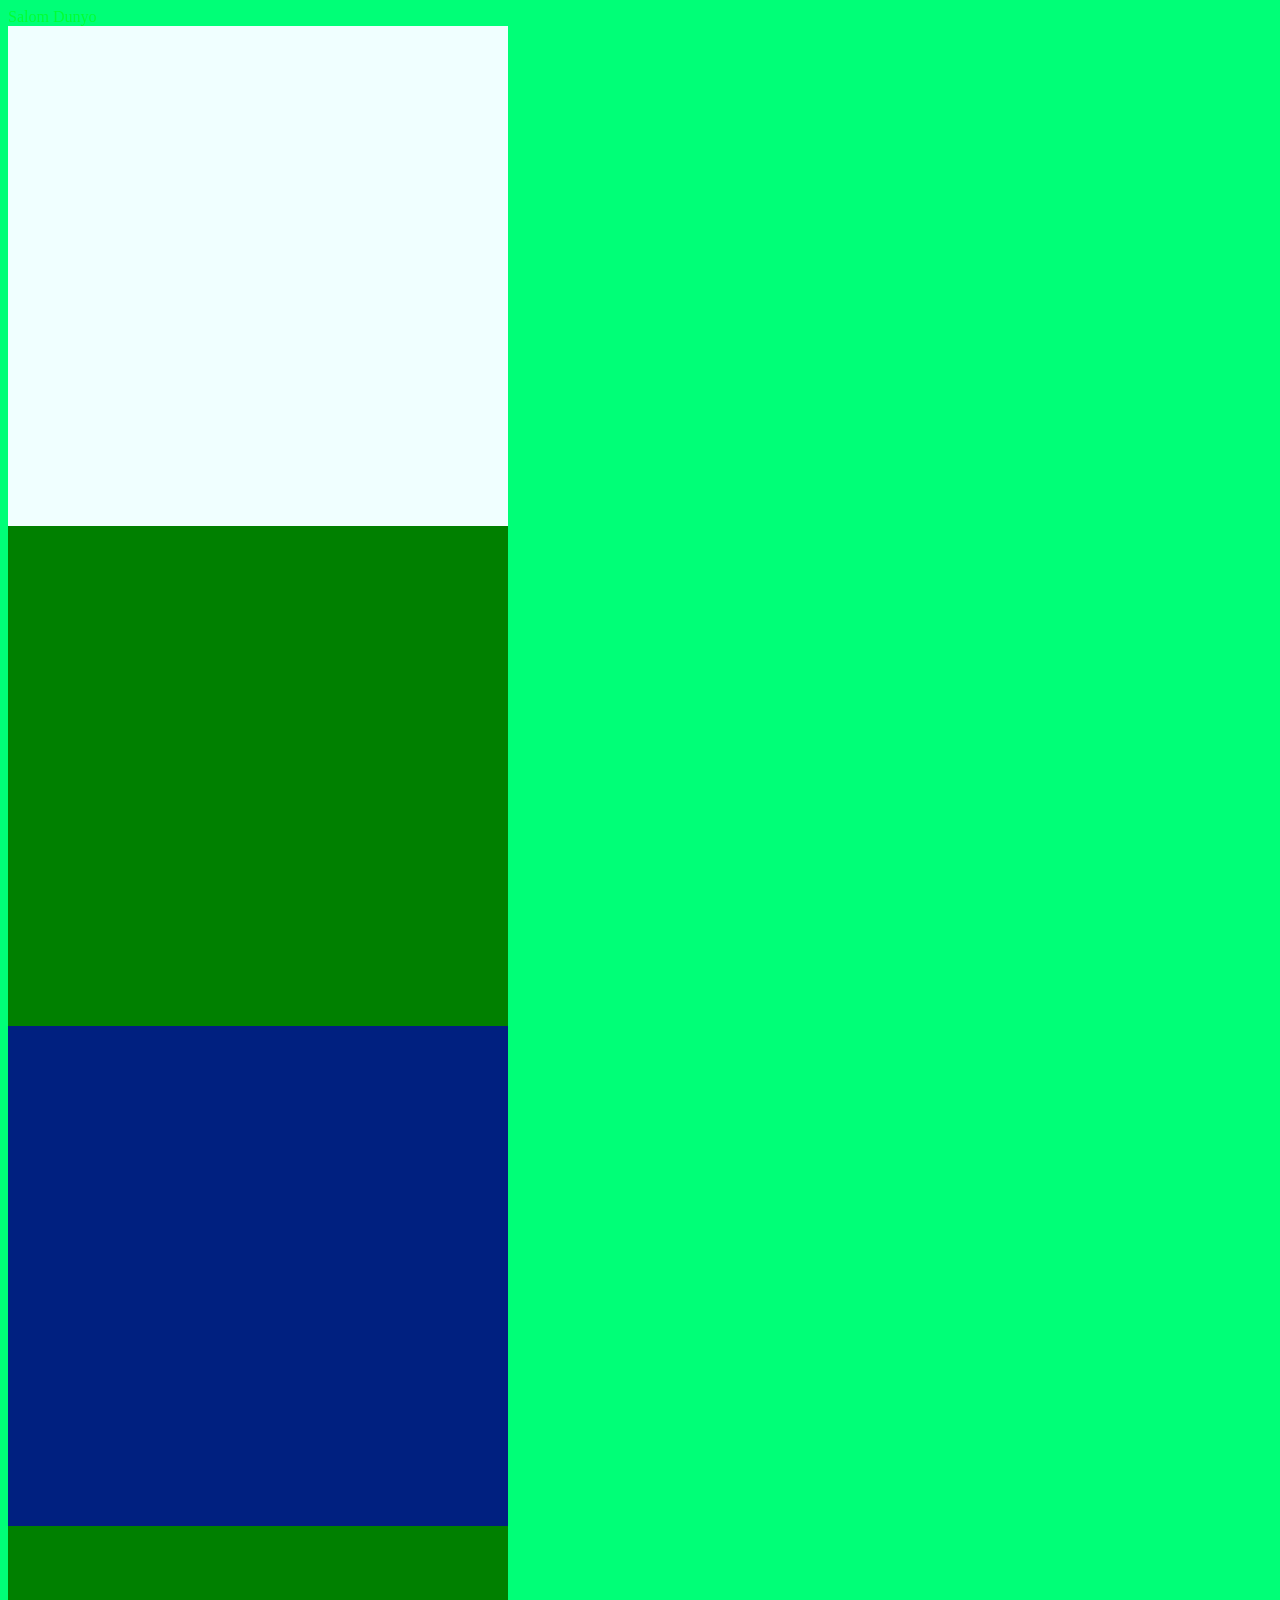
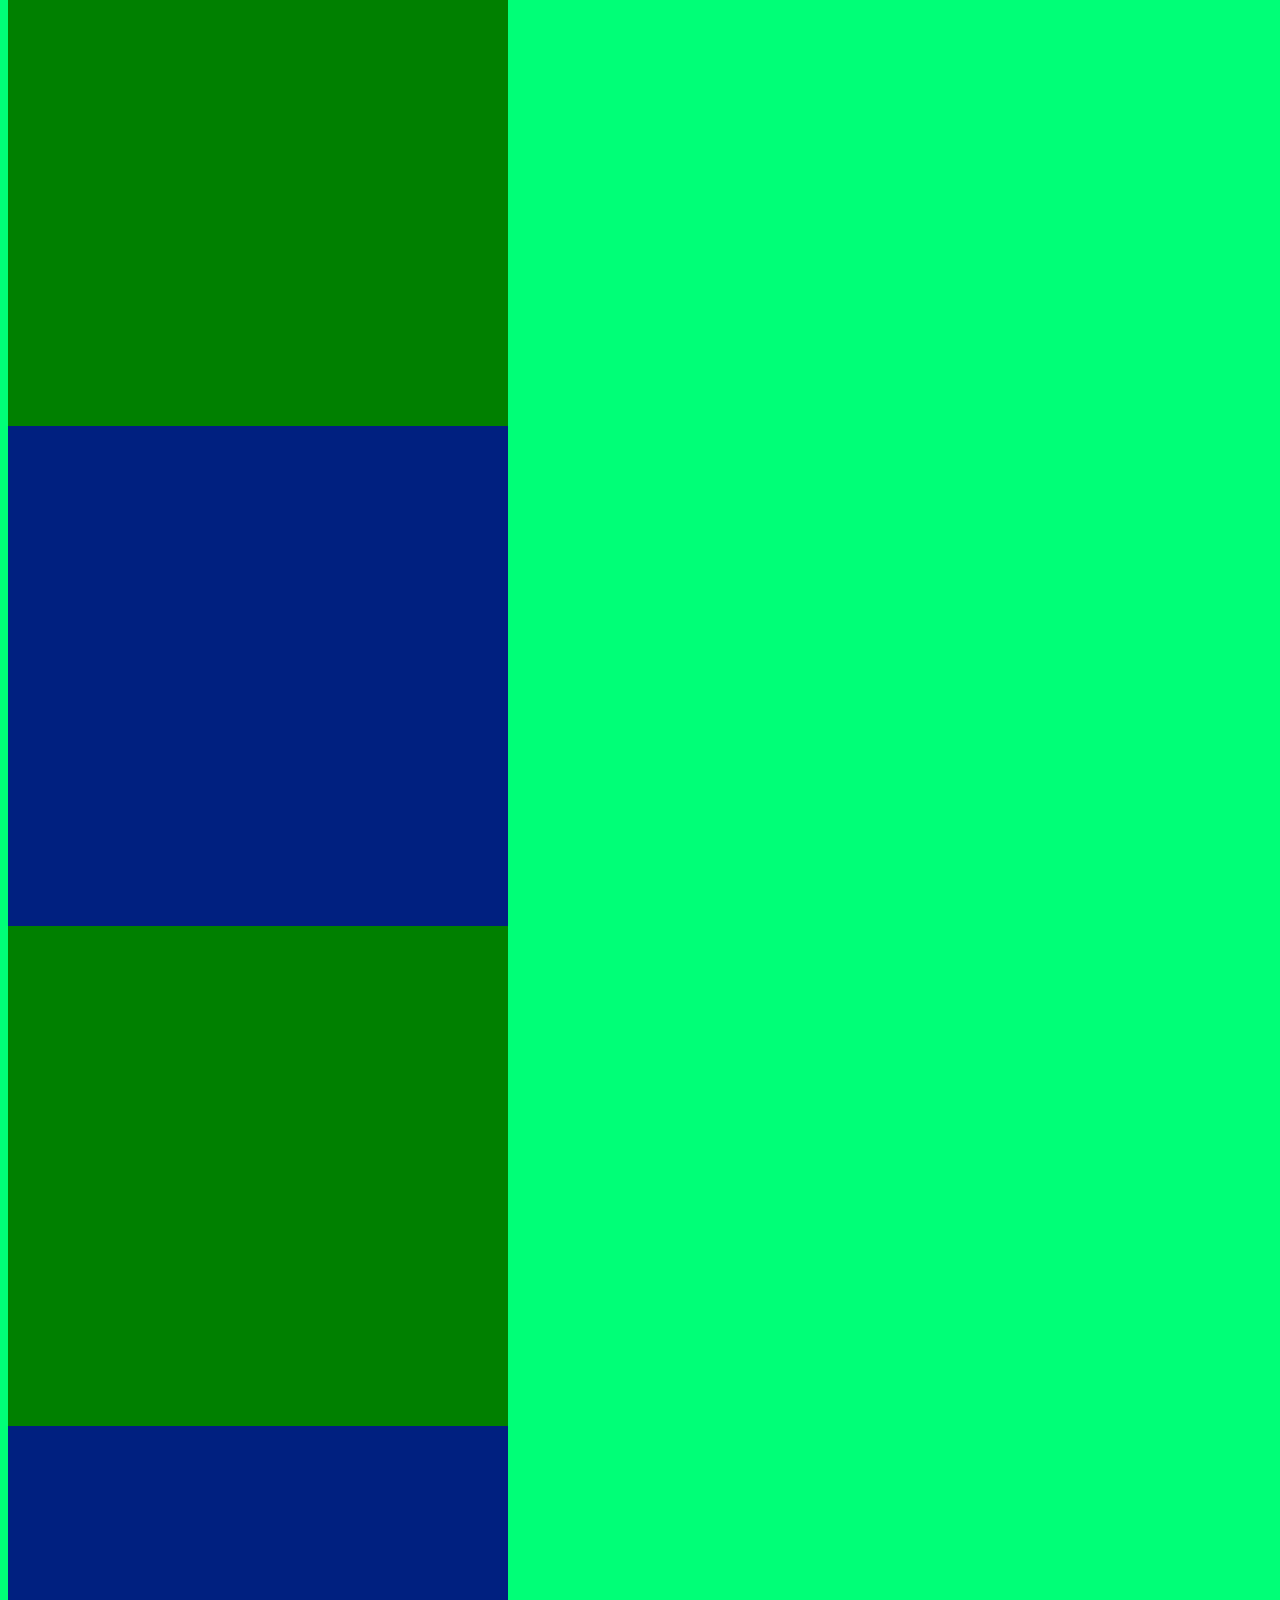
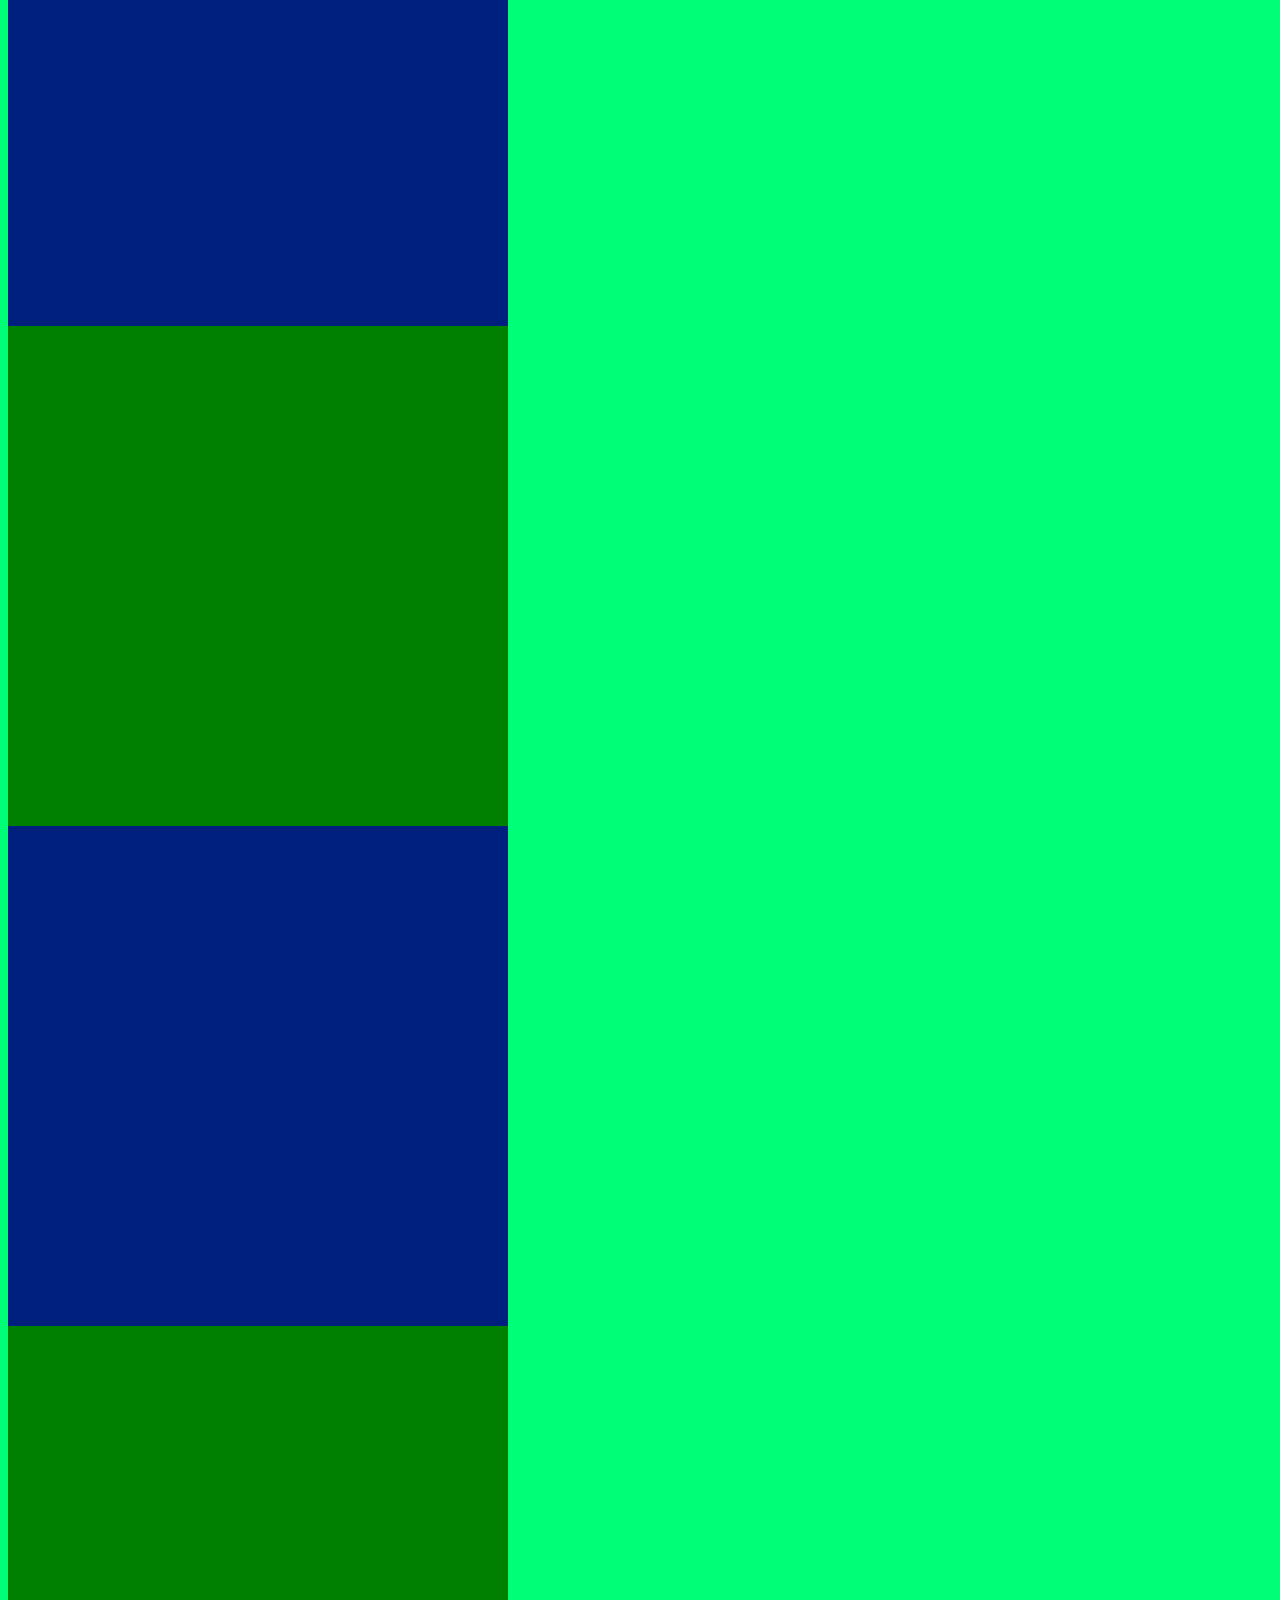
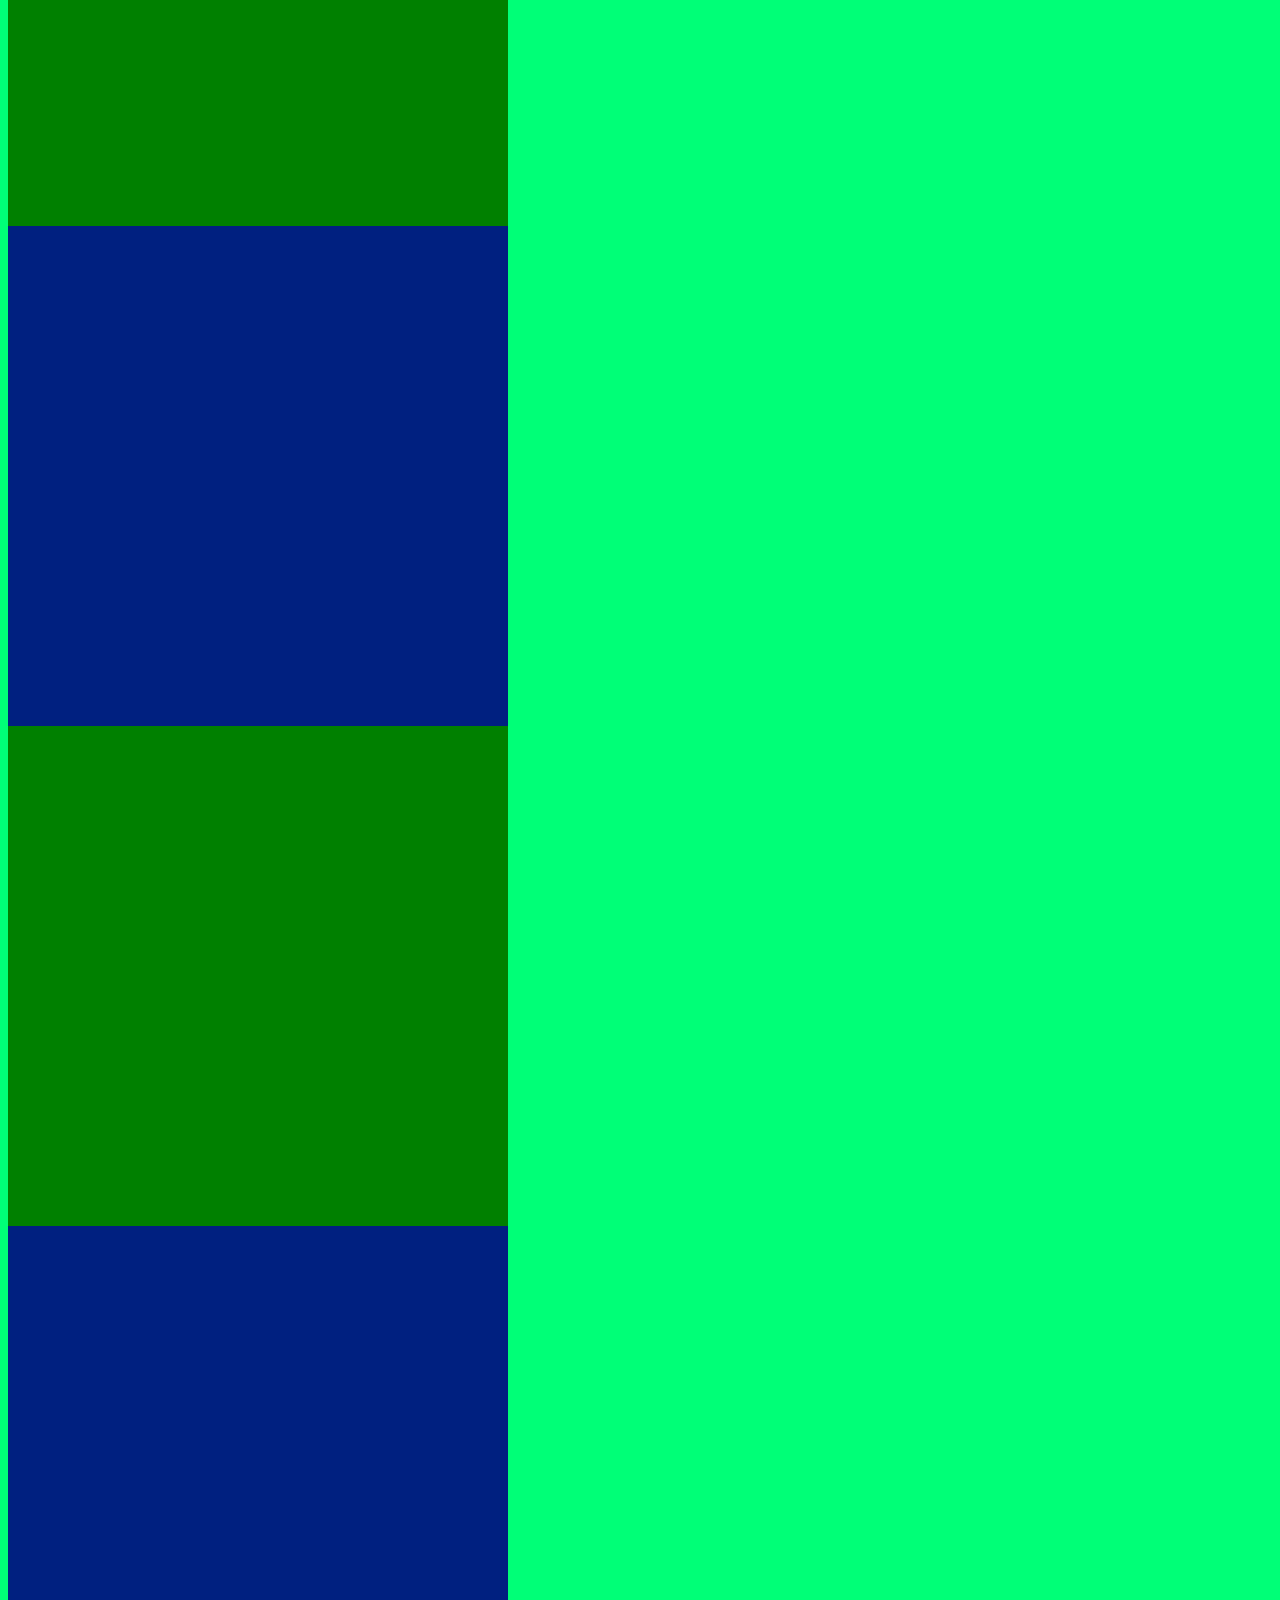
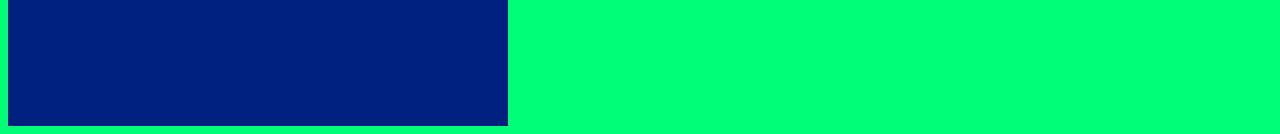
<file: HTML/Index.html>
<!DOCTYPE html>
<html lang="en">
<head>
    <meta charset="UTF-8">
    <meta name="viewport" content="width=device-width, initial-scale=1.0">
    <title>Css</title>
    <link rel="stylesheet" href="./Styel.css">
    <style>
      
    </style>
    
</head>
<body>
    <div style=" color: rgb(0, 255, 51);"> Salom Dunyo</div>
<div id="Xushnur"></div>
<div class="Temur"></div>
<div class="Temur1"></div>
<div class="Temur"></div>
<div class="Temur1"></div>
<div class="Temur"></div>
<div class="Temur1"></div>
<div class="Temur"></div>
<div class="Temur1"></div>
<div class="Temur"></div>
<div class="Temur1"></div>
<div class="Temur"></div>
<div class="Temur1"></div>

</body>
</html>
</file>
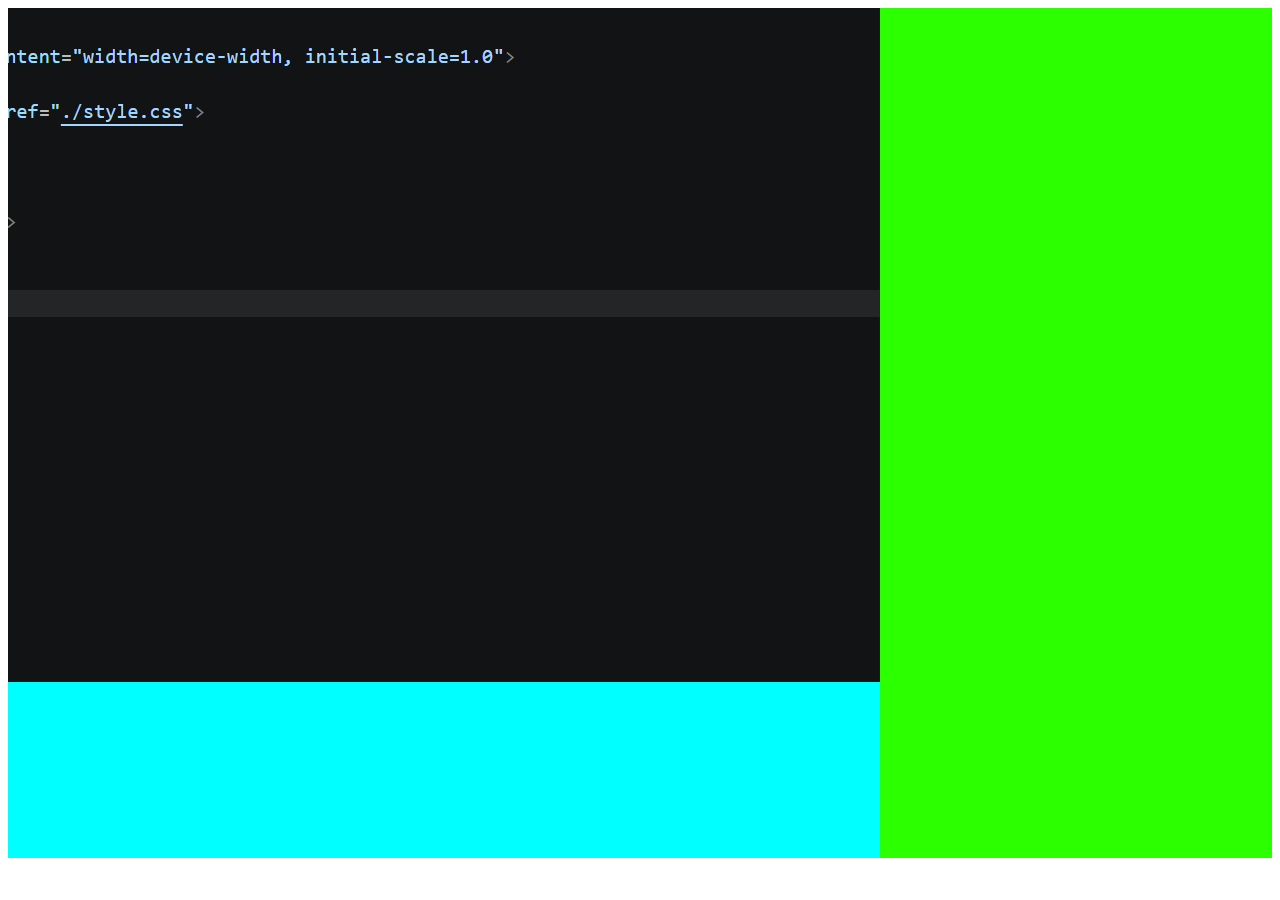
<file: Js/Fecbook/index.html>
<!DOCTYPE html>
<html lang="en">
<head>
    <meta charset="UTF-8">
    <meta name="viewport" content="width=device-width, initial-scale=1.0">
    <title>Fecbook</title>
    <link rel="stylesheet" href="./style.css">
</head>
<body>
    <div class="left">
        <img src="./image.png" alt="">
    </div>
    <div class="right"></div>
    
</body>
</html>
</file>
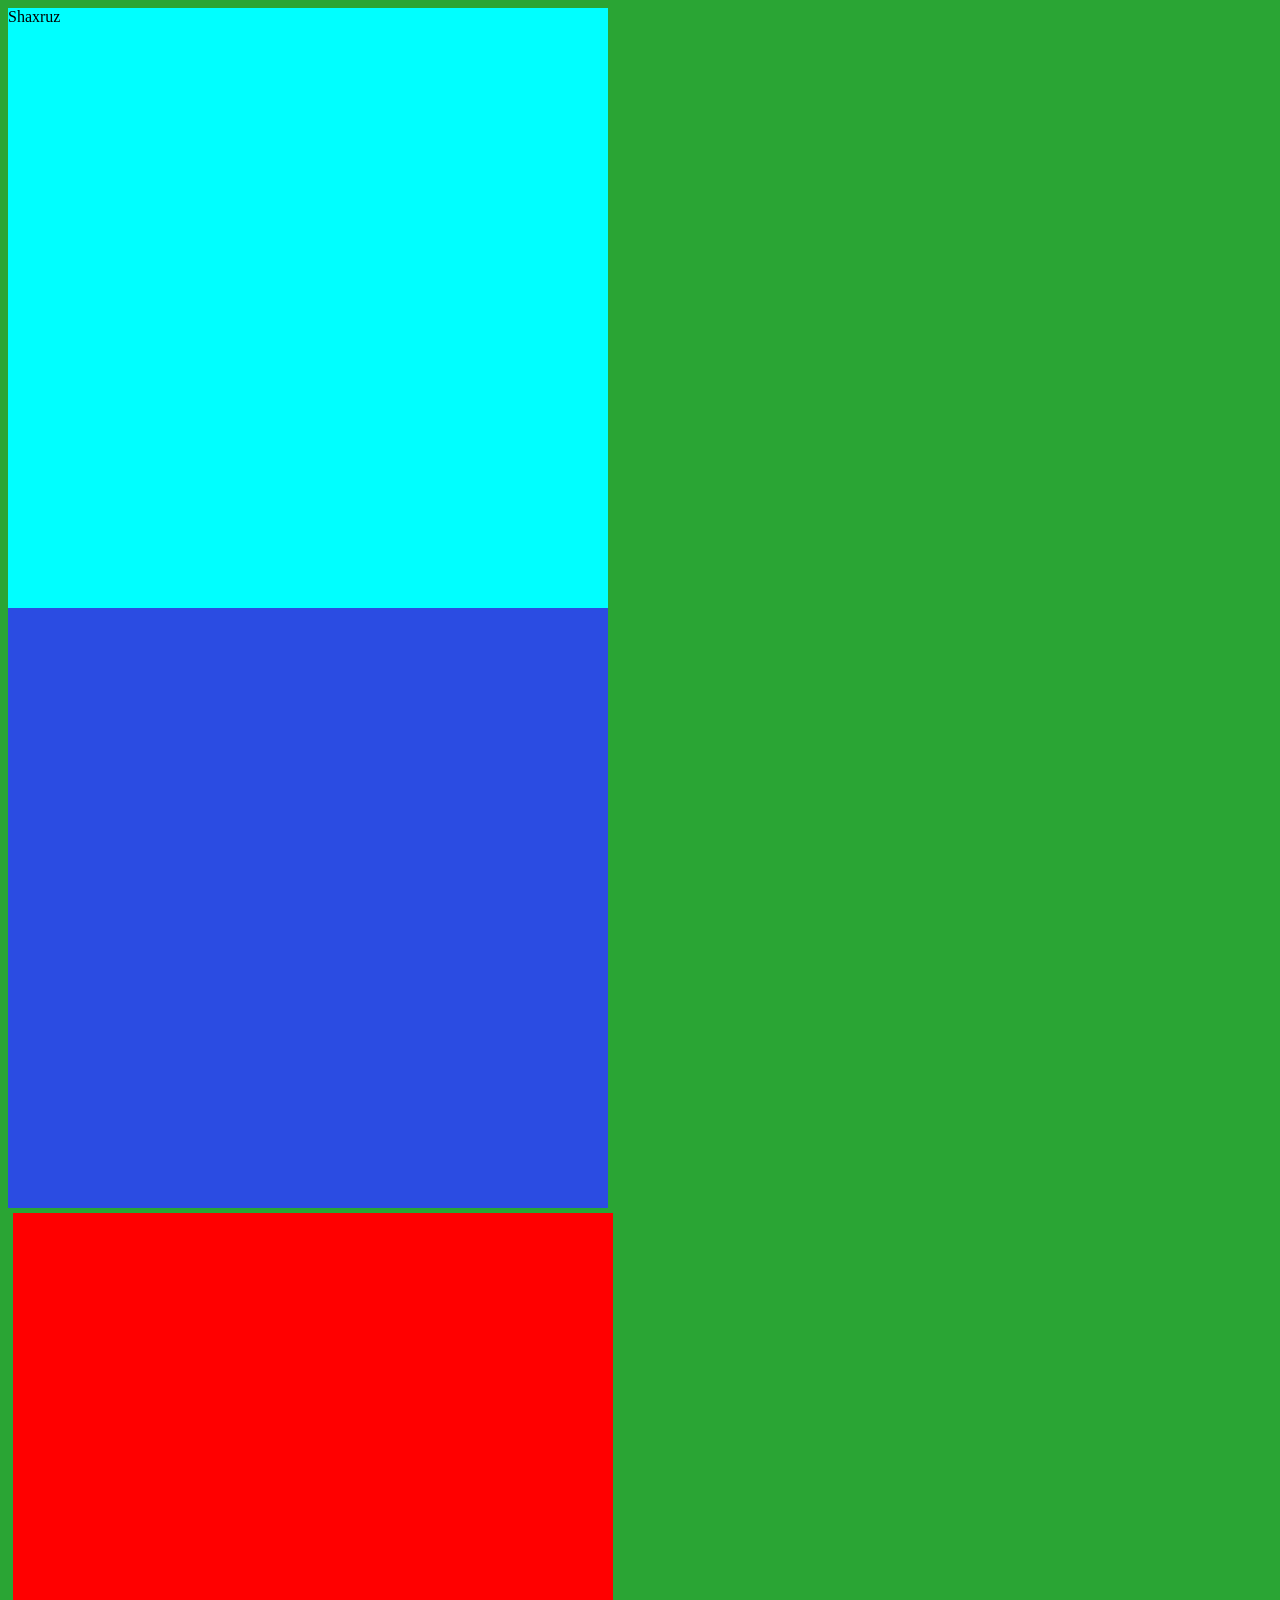
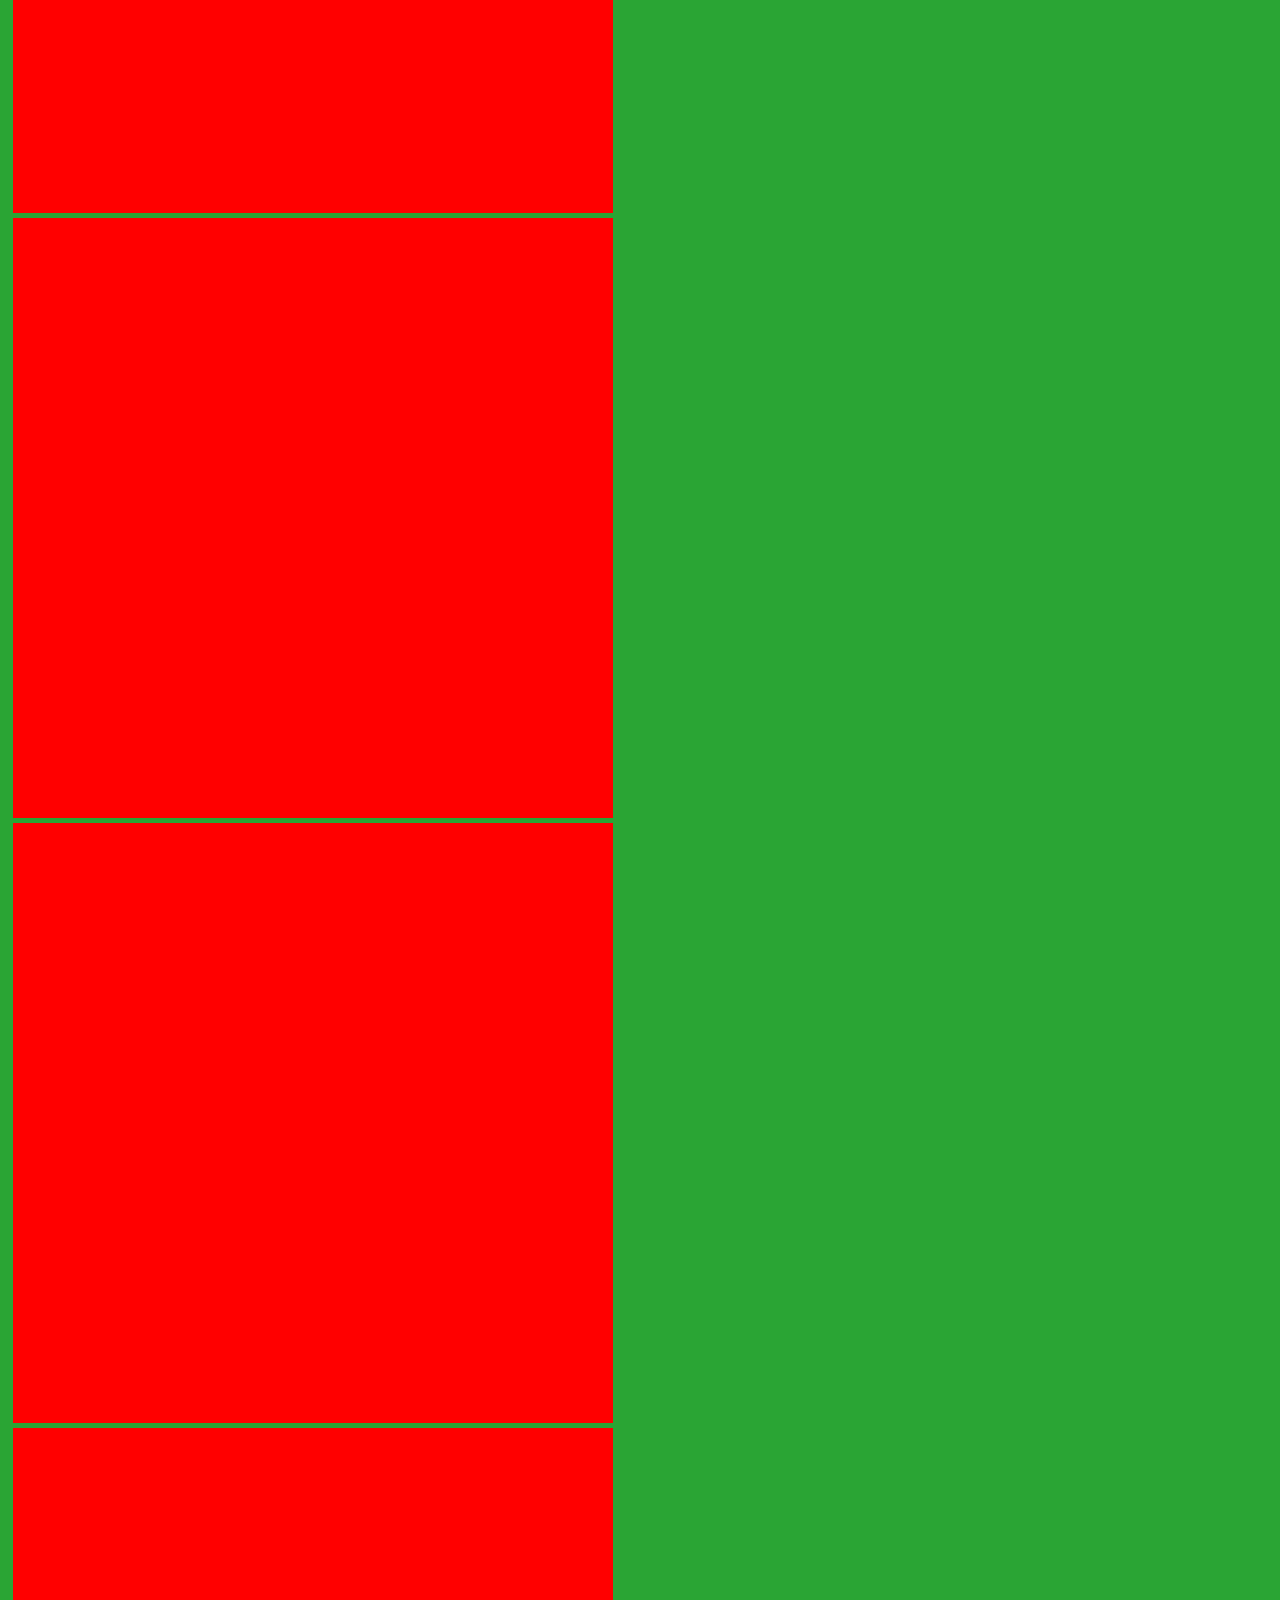
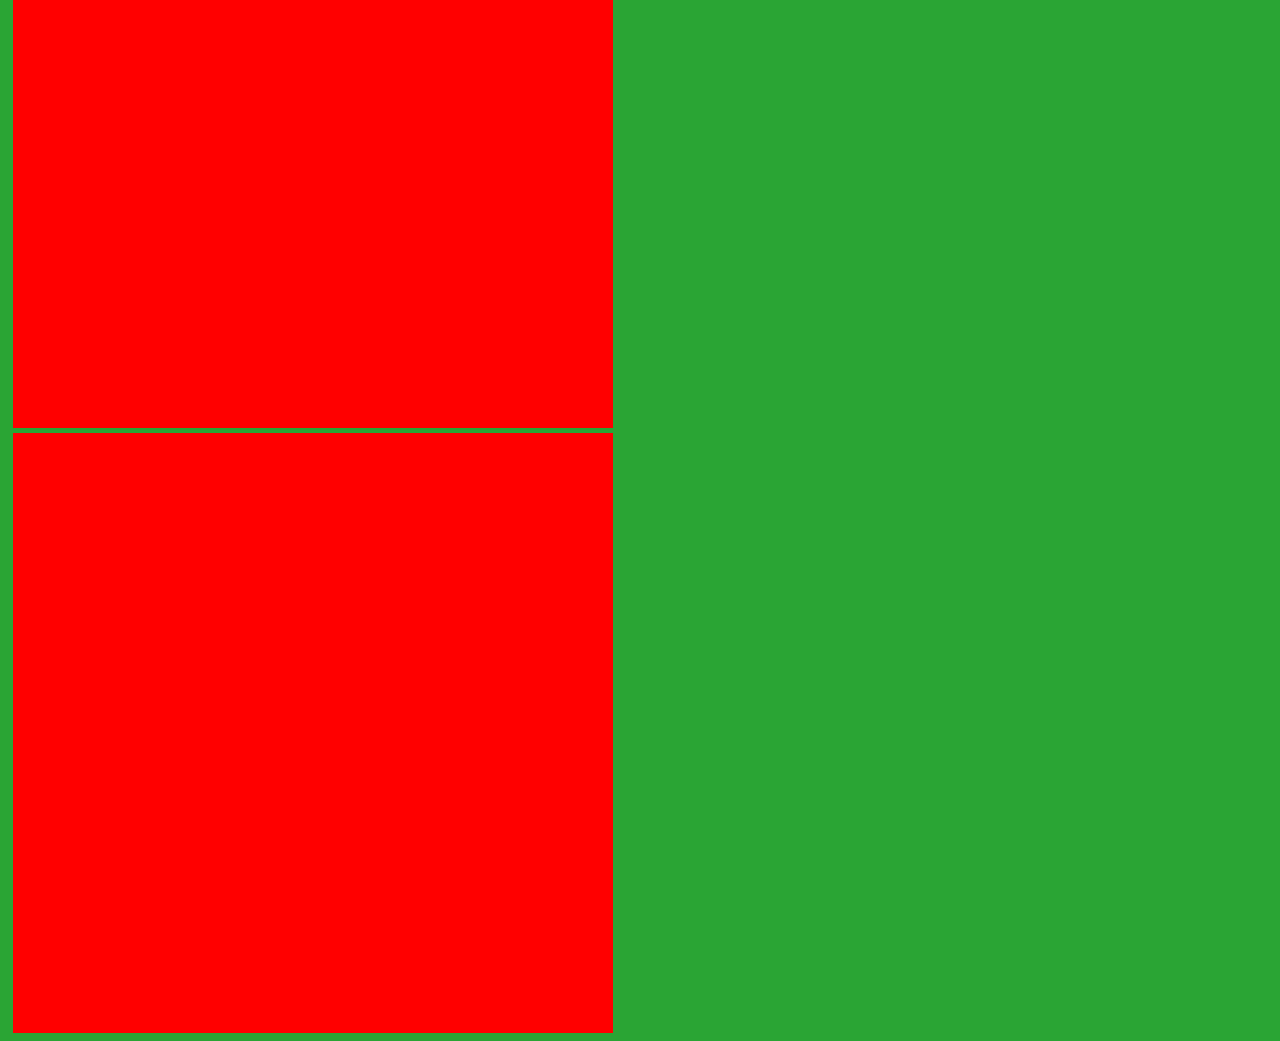
<file: new.html>
<!DOCTYPE html>
<html lang="en">
<head>
    <meta charset="UTF-8">
    <meta name="viewport" content="width=device-width, initial-scale=1.0">
    <title>Document</title>
    <link rel="stylesheet" href="./new.css">
    
</head>
<body>
    <div style=" width: 600px; height: 600px; background-color: aqua; "> Shaxruz </div>
    <div id="Temur"></div>
    <div class="Shaxruz"></div>
    <div class="Shaxruz"></div>
    <div class="Shaxruz"></div>
    <div class="Shaxruz"></div>
    <div class="Shaxruz"></div>
</body>
</html>
</file>
<file: HTML/Styel.css>
body {
        background-color: rgb(0, 255, 119);
      }
      /* div{ 
        width: 200px; height: 200px; background-color: black;
      } */
       #Xushnur {
        width: 500px;
        height: 500px;
        background-color: azure;
       }
       .Temur {
         width: 500px;
        height: 500px;
        background-color: green;
       }
       .Temur1 {
         width: 500px;
        height: 500px;
        background-color: rgb(0, 32, 128);
       }
</file>
<file: Js/Fecbook/style.css>
body {
    display: flex;
}
.left {
    width: 1100px;
    height: 850px; 
    background-color: aqua;
}
.right{
    width: 800px;
    height: 850px; 
    background-color: rgb(43, 255, 0);
}
</file>
<file: new.css>
body {
            background-color: rgb(42, 165, 52);
        }
        #Temur {
            width: 600px;
            height: 600px;
            background-color: rgb(43, 76, 226);
        }
        .Shaxruz {
            width: 600px;
            height: 600px;
            background-color: red;
            margin: 5px;
            
        }
</file>
